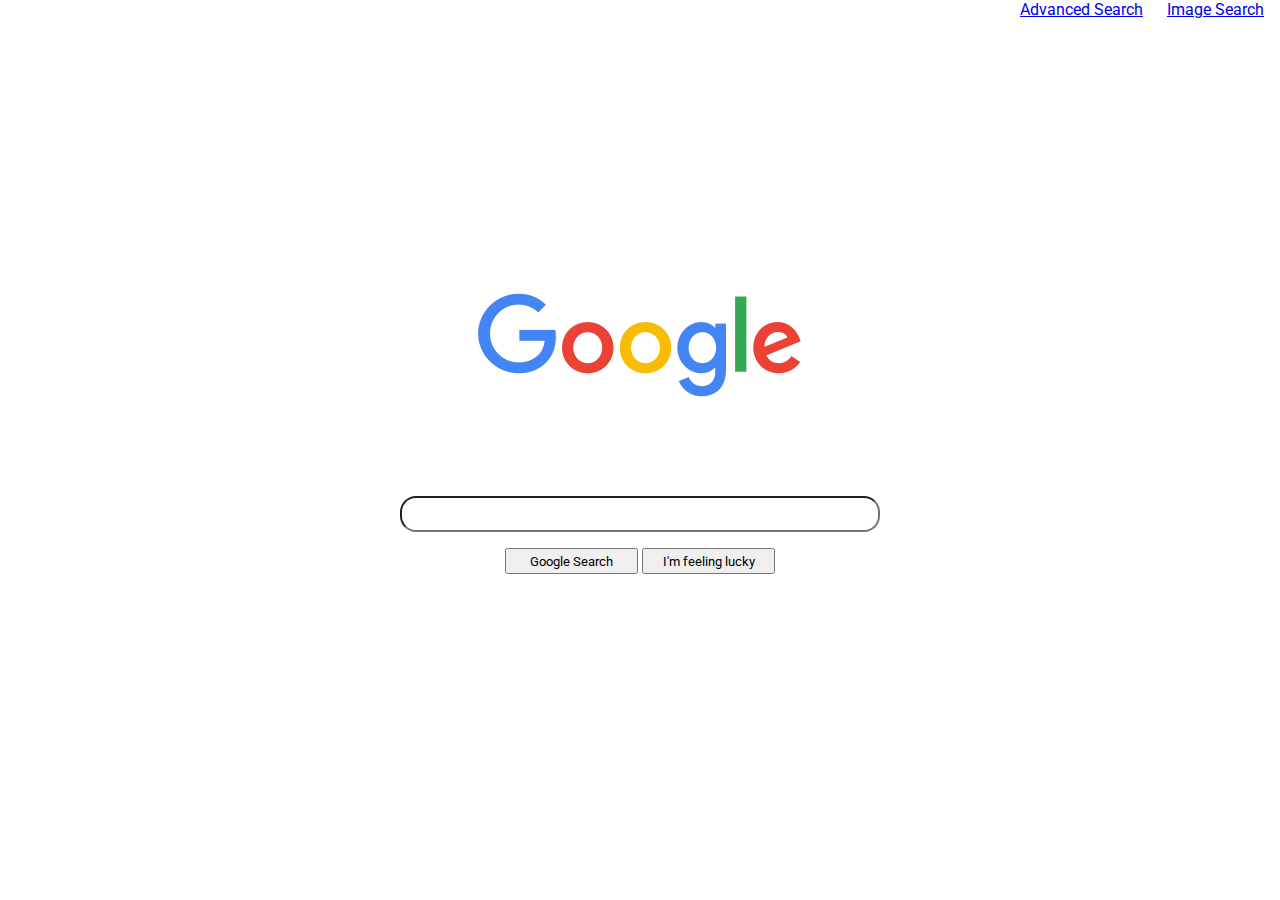
<file: project_0/index.html>
<!DOCTYPE html>
<html lang="en">
  <head>
    <meta charset="UTF-8" />
    <meta http-equiv="X-UA-Compatible" content="IE=edge" />
    <meta name="viewport" content="width=device-width, initial-scale=1.0" />
    <title>Google Search</title>
    <link rel="stylesheet" href="style.css" />
    <link rel="stylesheet" href='https://fonts.googleapis.com/css?family=Roboto'>
  </head>
  <body>
    <nav>
      <ul>
        <li><a href="advanced.html">Advanced Search</li></a>
        <li><a href="image.html">Image Search</li></a>
      </ul>
    </nav>
    <form id="search" action="https://www.google.com/search">
      <div id="search_input">
        <img src="resources/google.webp" alt="Google logo" />
        <input type="text" name="q" />
        <div>
          <input class="google_search" type="submit" name="btnK" value="Google Search" />
          <input class="google_search" type="submit" name="btnI" value="I'm feeling lucky" />
      </div>
    </form>
  </body>
</html>
</file>
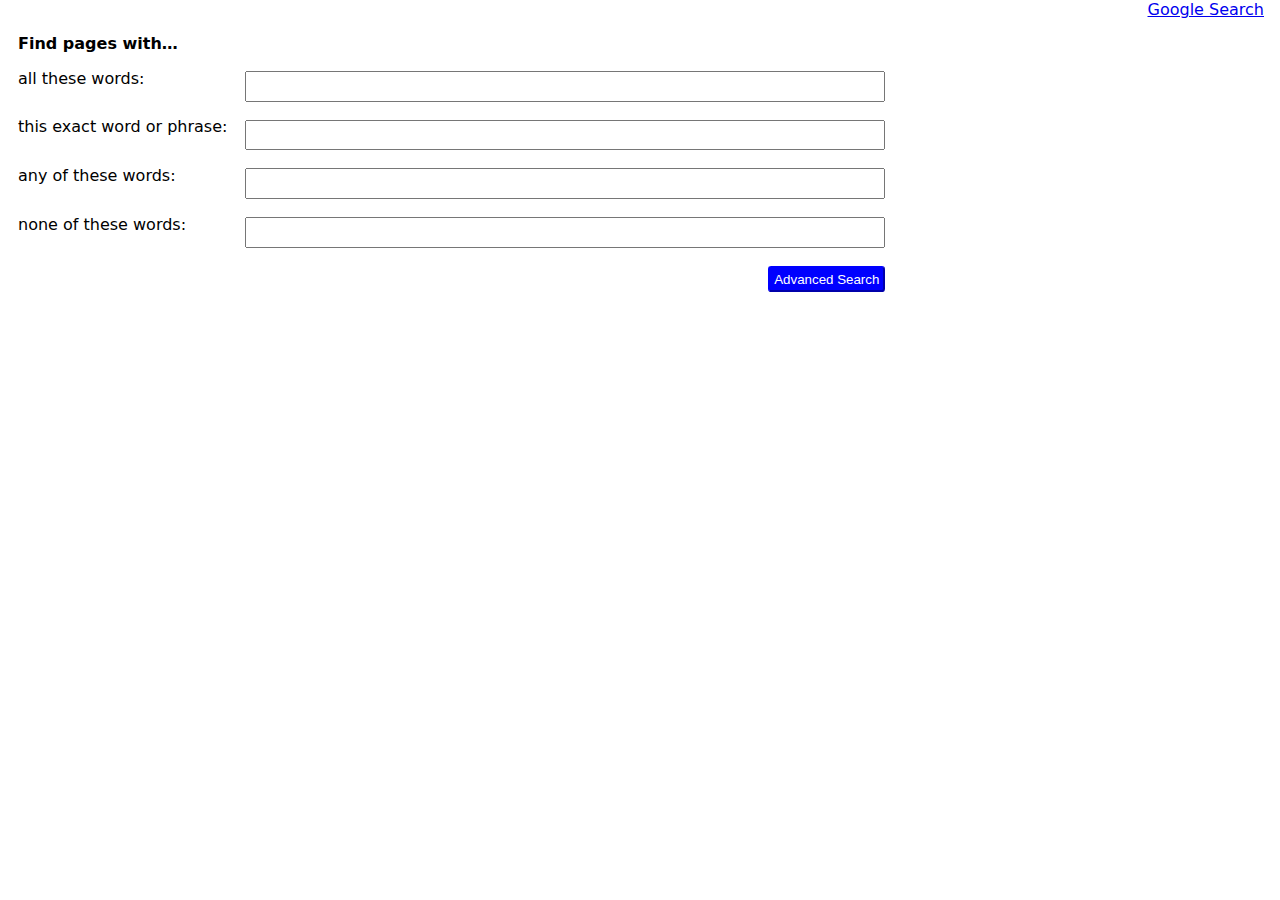
<file: project_0/advanced.html>
<!DOCTYPE html>
<html lang="en">
  <head>
    <meta charset="UTF-8" />
    <meta http-equiv="X-UA-Compatible" content="IE=edge" />
    <meta name="viewport" content="width=device-width, initial-scale=1.0" />
    <title>Google Advanced Search</title>
    <link rel="stylesheet" href="style.css">
  </head>
  <body>
    <nav>
      <ul>
        <li><a href="index.html">Google Search</li></a>
      </ul>
    </nav>
    <form action="https://www.google.com/search">
      <table>
        <tbody>
          <tr>
            <th>Find pages with…</th>
          </tr>
          <tr>
            <th class="sub_header">all these words:</th>
            <td><input class="advanced_input" type="text" name="as_q" /></td>
          </tr>
          <tr>
            <th class="sub_header">this exact word or phrase:</th>
            <td><input class="advanced_input" type="text" name="as_epq" /></td>
          </tr>
          <tr>
            <th class="sub_header">any of these words:</th>
            <td><input class="advanced_input" type="text" name="as_oq" /></td>
          </tr>
          <tr>
            <th class="sub_header">none of these words:</th>
            <td><input class="advanced_input" type="text" name="as_eq" /></td>
          </tr>
          <tr>
            <th></th>
            <td id="advanced_submit"><input  type="submit" value="Advanced Search" /></td>
          </tr>
        </tbody>
      </table>
    </form>
  </body>
</html>
</file>
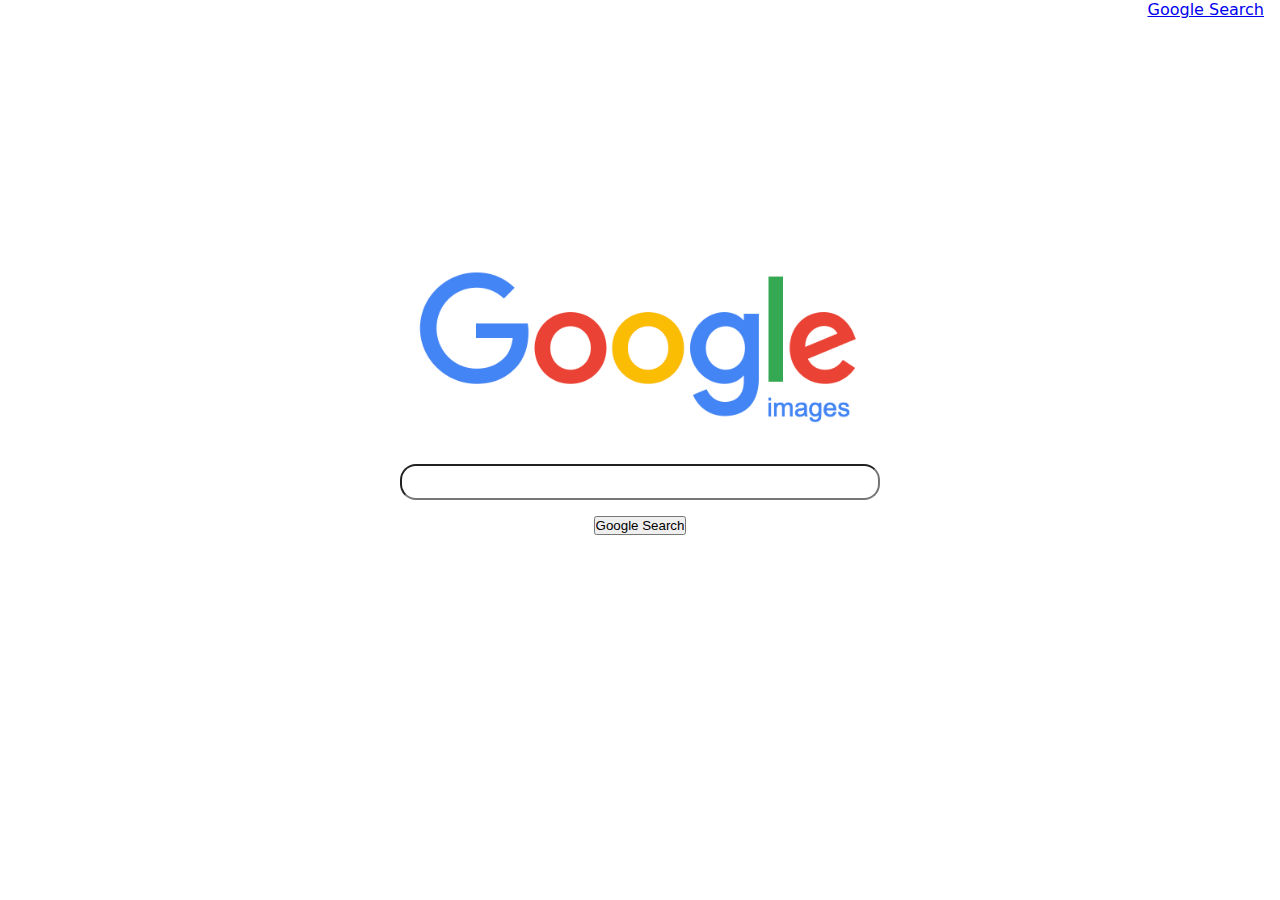
<file: project_0/image.html>
<!DOCTYPE html>
<html lang="en">
  <head>
    <meta charset="UTF-8" />
    <meta http-equiv="X-UA-Compatible" content="IE=edge" />
    <meta name="viewport" content="width=device-width, initial-scale=1.0" />
    <title>Google Images</title>
    <link rel="stylesheet" href="style.css" />
  </head>
  <body>
    <nav>
      <ul>
        <li><a href="index.html">Google Search</li></a>
      </ul>
    </nav>
    <form id="search" action="https://www.google.hu/images">
      <div id="search_input">
        <img src="resources/images.png" alt="Google logo" />
        <input type="text" name="q" />
        <input type="submit" value="Google Search" />
      </div>
    </form>
  </body>
</html>
</file>
<file: project_0/style.css>
* {
  margin: 0;
  padding: 0;
  box-sizing: border-box;
}

body {
  height: 100vh;
  font-family: "Roboto", system-ui, sans-serif;
}

nav > ul {
  height: 2em;
  position: relative;
  display: flex;
  justify-content: flex-end;
  gap: 1.5em;
  margin: 0 1em;
  list-style-type: none;
}

#search {
  display: flex;
  height: 80%;
  align-items: center;
}

#search_input {
  width: 100%;
  display: flex;
  flex-direction: column;
  align-items: center;
  gap: 1em;
}

#search_input > img {
  width: 30em;
}

#search_input > input[type="text"] {
  width: 30em;
  line-height: 2em;
  font-size: 1em;
  border-radius: 1em;
  padding-left: 0.7em;
  font-family: inherit;
}

.google_search {
  width: 10em;
  height: 2em;
  font-family: inherit;
}

th {
  text-align: left;
}

th,
td {
  padding-left: 1em;
}

td {
  padding-top: 1em;
}

.advanced_input {
  width: 50vw;
  height: 1em;
  padding: 1em 1em;
  font-family: "Roboto", system-ui, sans-serif;
}

.sub_header {
  font-weight: inherit;
}

#advanced_submit {
  text-align: right;
}

#advanced_submit > input {
  height: 2em;
  background-color: blue;
  border-color: blue;
  border-radius: 0.25em;
  color: white;
  padding: 0.3em;
}
</file>
